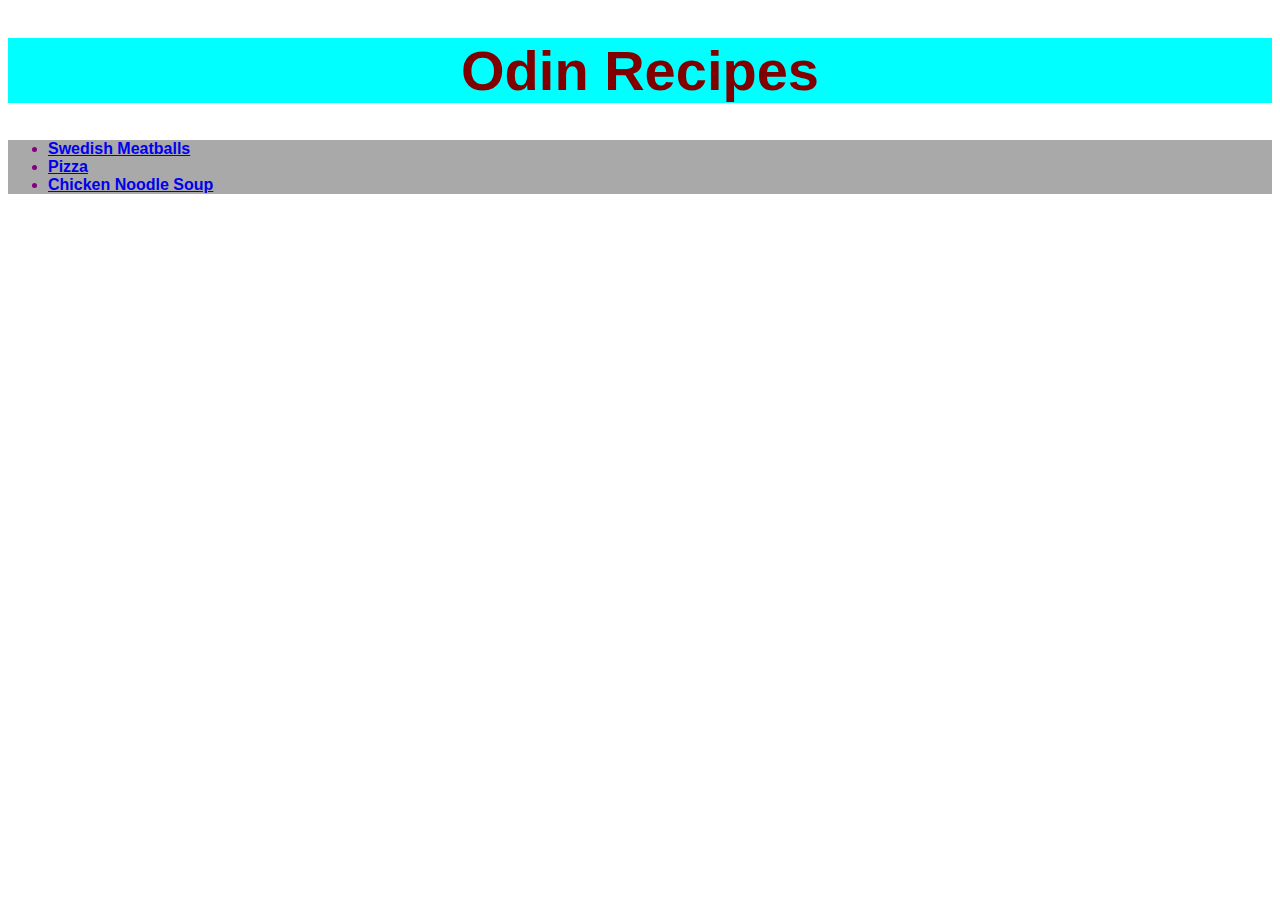
<file: index.html>
<!DOCTYPE html>
<html lang="en">
    <head>
        <meta charset="UTF-8">
        <title>Recipes</title>
        <link rel="stylesheet" href="style.css">
    </head>

    <body>
        <h1>Odin Recipes</h1>
        <ul>
        <li><a href="recipes/swedishmeatballs.html">Swedish Meatballs</a></li>
        <li><a href="recipes/pizza.html">Pizza</a></li>
        <li><a href="recipes/chickennoodlesoup.html">Chicken Noodle Soup</a></li>
        </ul>
    </body>
</html>
</file>
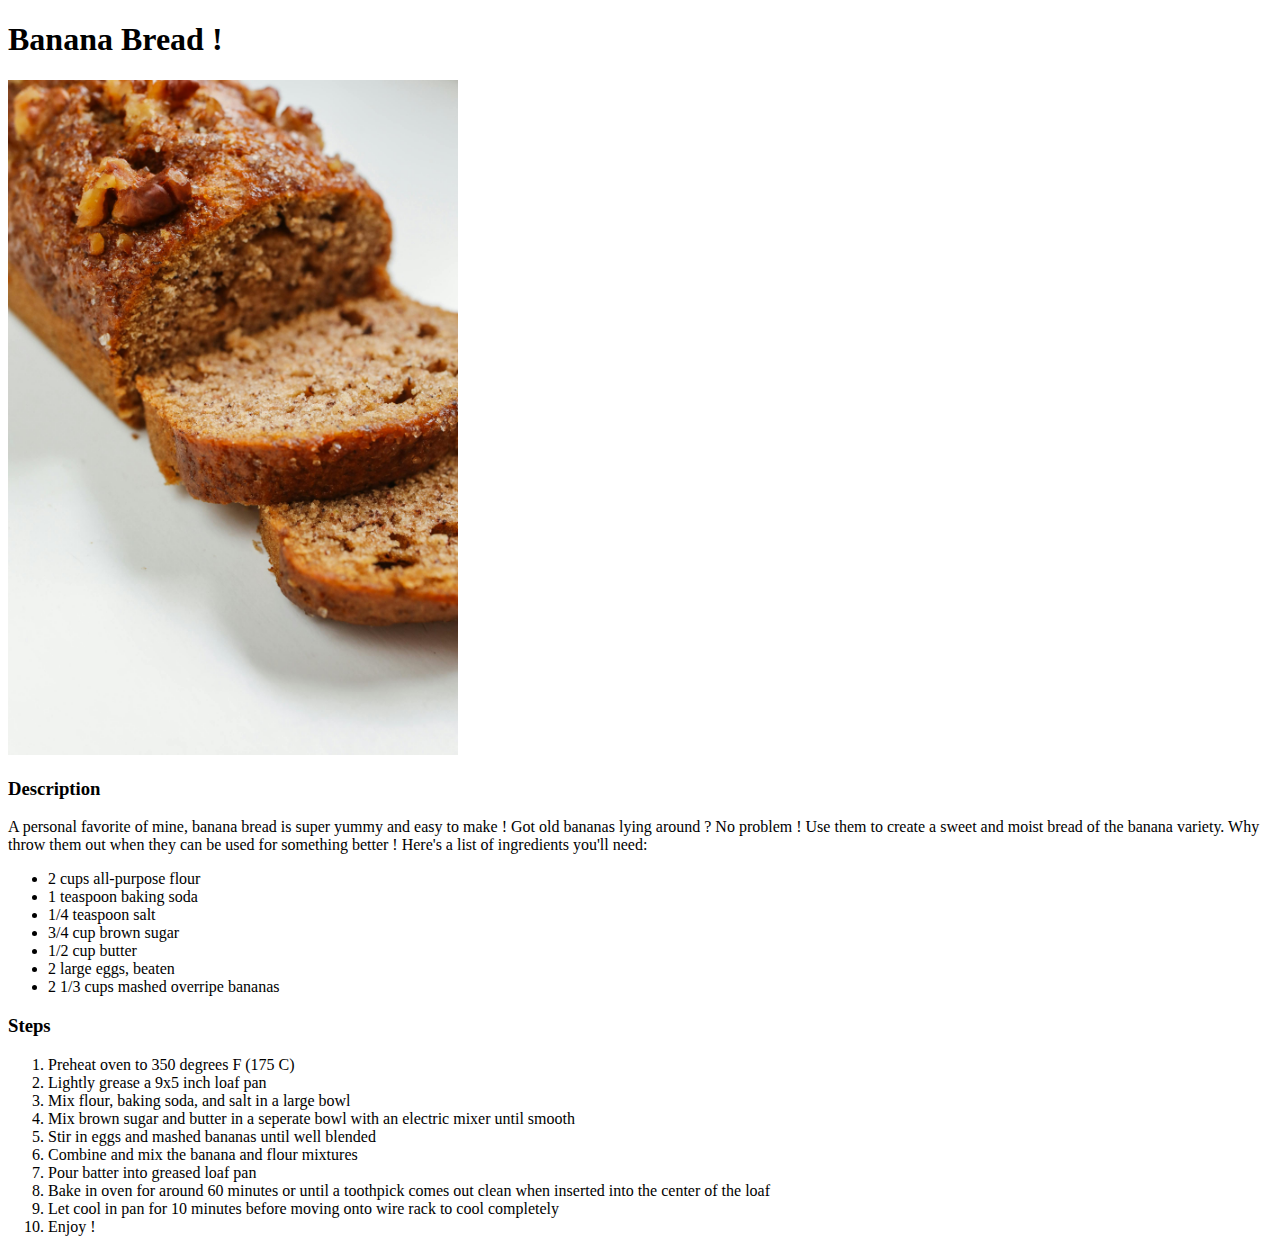
<file: recipes/bananabread.html>
<!DOCTYPE html>
<html lang="en">
    <head>
        <meta charset="utf-8">
        <title></title>
    </head>

    <body>
        <h1>Banana Bread !</h1>
        <img src="bananabread.jpg" alt="A loaf of banana bread" width="450">

        <h3>Description</h3>
        <p>A personal favorite of mine, banana bread is super yummy and easy to make ! Got old bananas lying 
            around ? No problem ! Use them to create a sweet and moist bread of the banana variety. Why throw 
            them out when they can be used for something better ! Here's a list of ingredients you'll need:</p>
        <ul>
            <li>2 cups all-purpose flour</li>
            <li>1 teaspoon baking soda</li>
            <li>1/4 teaspoon salt</li>
            <li>3/4 cup brown sugar</li>
            <li>1/2 cup butter</li>
            <li>2 large eggs, beaten</li>
            <li>2 1/3 cups mashed overripe bananas</li>
        </ul>
        <h3>Steps</h3>
        <ol>
            <li>Preheat oven to 350 degrees F (175 C)</li>
            <li>Lightly grease a 9x5 inch loaf pan</li>
            <li>Mix flour, baking soda, and salt in a large bowl</li>
            <li>Mix brown sugar and butter in a seperate bowl with an electric mixer until smooth</li>
            <li>Stir in eggs and mashed bananas until well blended</li>
            <li>Combine and mix the banana and flour mixtures</li>
            <li>Pour batter into greased loaf pan</li>
            <li>Bake in oven for around 60 minutes or until a toothpick comes out clean when inserted into the center of 
                the loaf</li>
            <li>Let cool in pan for 10 minutes before moving onto wire rack to cool completely</li>
            <li>Enjoy !</li>
        </ol>
    </body>
</html>
</file>
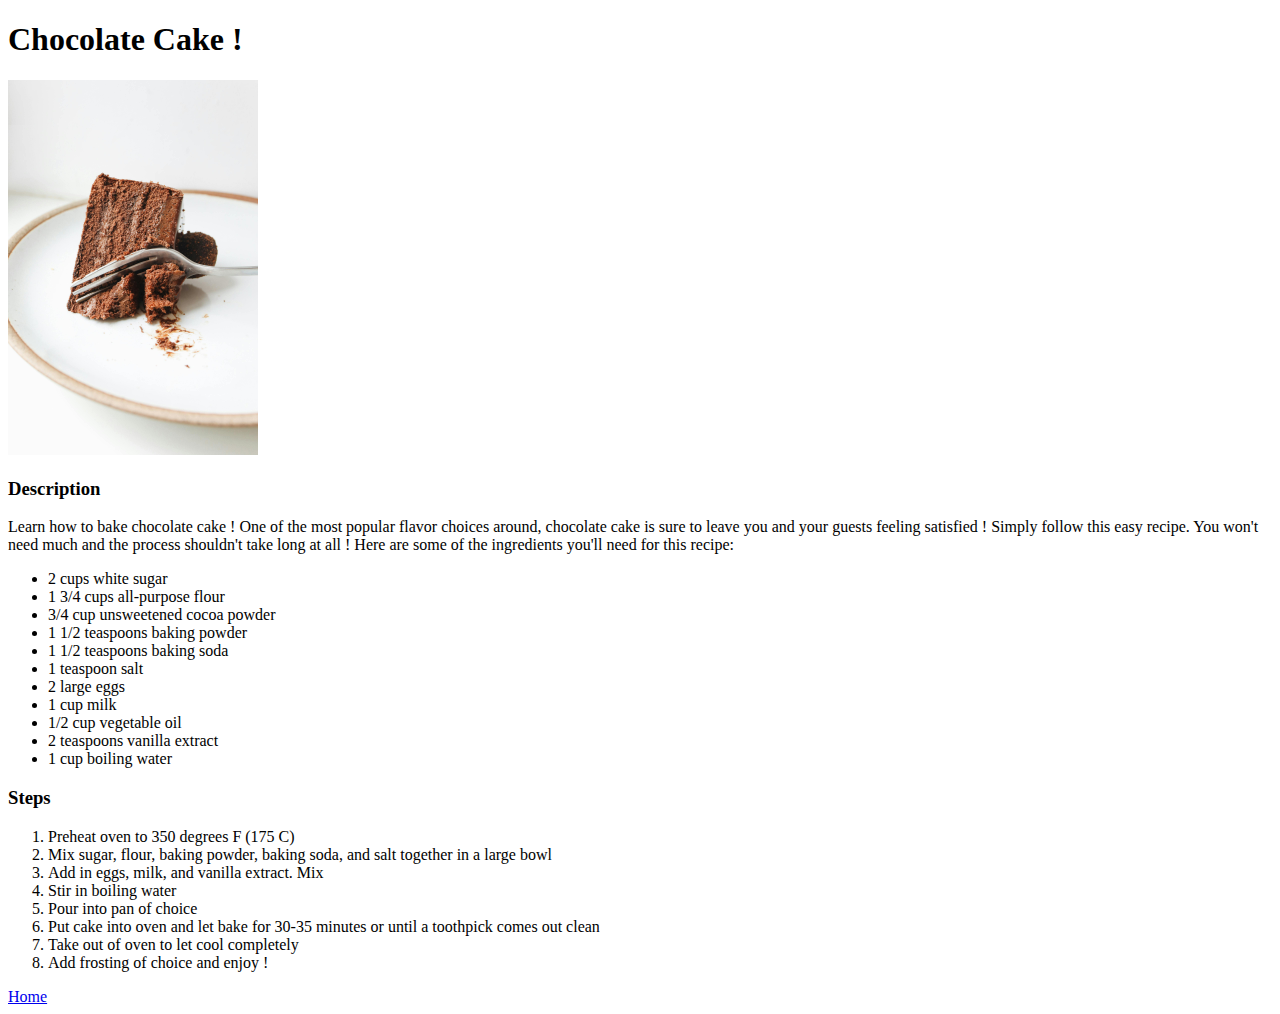
<file: recipes/chococake.html>
<!DOCTYPE html>
<html lang="en">
    <head>
        <meta charset="utf-8">
        <title></title>
    </head>

    <body>
        <h1>Chocolate Cake !</h1>
        <img src="chococake.jpg" alt="A delicious chocolate cake" width="250">
        <h3>Description</h3>
        <p>Learn how to bake chocolate cake ! One of the most popular flavor choices around, chocolate cake is sure 
            to leave you and your guests feeling satisfied ! Simply follow this easy recipe. You won't need much and 
            the process shouldn't take long at all ! Here are some of the ingredients you'll need for this recipe:</p>
        <ul>
            <li>2 cups white sugar</li>
            <li>1 3/4 cups all-purpose flour</li>
            <li>3/4 cup unsweetened cocoa powder</li>
            <li>1 1/2 teaspoons baking powder</li>
            <li>1 1/2 teaspoons baking soda</li>
            <li>1 teaspoon salt</li>
            <li>2 large eggs</li>
            <li>1 cup milk</li>
            <li>1/2 cup vegetable oil</li>
            <li>2 teaspoons vanilla extract</li>
            <li>1 cup boiling water</li>
        </ul>
        <h3>Steps</h3>
        <ol>
            <li>Preheat oven to 350 degrees F (175 C)</li>
            <li>Mix sugar, flour, baking powder, baking soda, and salt together in a large bowl</li>
            <li>Add in eggs, milk, and vanilla extract. Mix</li>
            <li>Stir in boiling water</li>
            <li>Pour into pan of choice</li>
            <li>Put cake into oven and let bake for 30-35 minutes or until a toothpick comes out clean</li>
            <li>Take out of oven to let cool completely</li>
            <li>Add frosting of choice and enjoy !</li>
        </ol>
        <a href="../index.html">Home</a>
    </body>
</html>
</file>
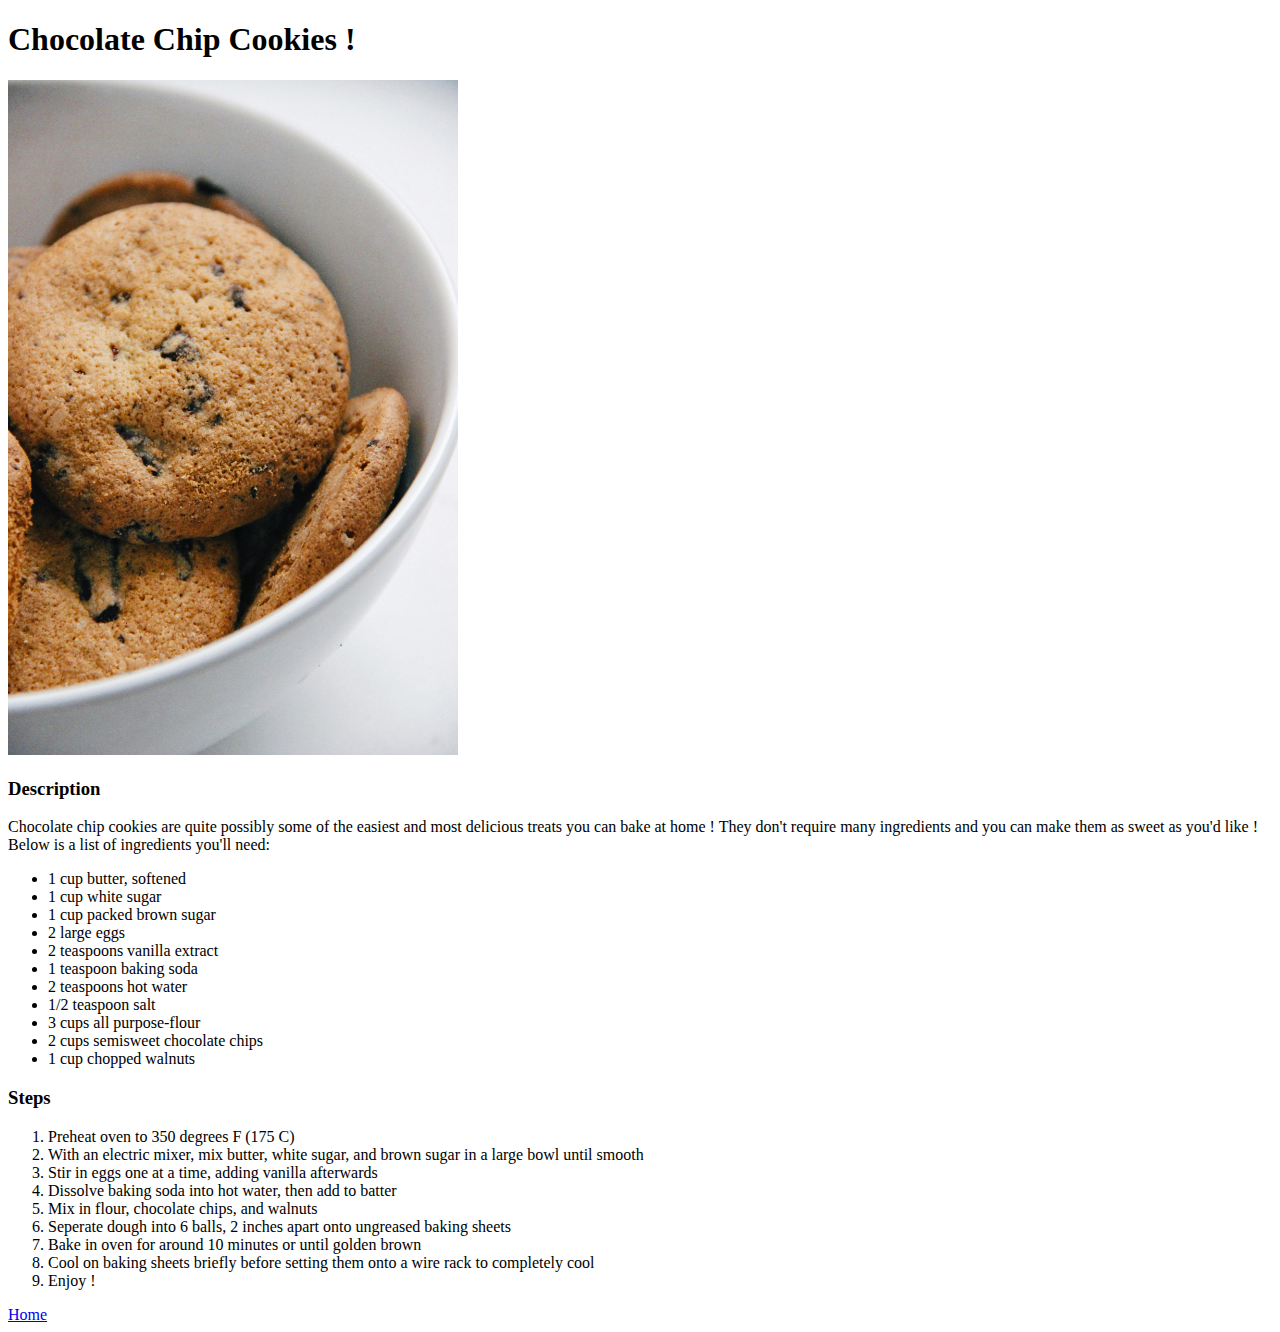
<file: recipes/chocochip.html>
<!DOCTYPE html>
<html lang="en">
    <head>
        <meta charset="utf-8">
        <title></title>
    </head>

    <body>
        <h1>Chocolate Chip Cookies !</h1>
        <img src="chocochip.jpg" alt="Chocolate chip cookies in a bowl" width="450">
        <h3>Description</h3>
        <p>Chocolate chip cookies are quite possibly some of the easiest and most delicious treats you 
            can bake at home ! They don't require many ingredients and you can make them as sweet as you'd 
            like ! Below is a list of ingredients you'll need:
        </p>
        <ul>
            <li>1 cup butter, softened</li>
            <li>1 cup white sugar</li>
            <li>1 cup packed brown sugar</li>
            <li>2 large eggs</li>
            <li>2 teaspoons vanilla extract</li>
            <li>1 teaspoon baking soda</li>
            <li>2 teaspoons hot water</li>
            <li>1/2 teaspoon salt</li>
            <li>3 cups all purpose-flour</li>
            <li>2 cups semisweet chocolate chips</li>
            <li>1 cup chopped walnuts</li>
        </ul>
        <h3>Steps</h3>
        <ol>
            <li>Preheat oven to 350 degrees F (175 C)</li>
            <li>With an electric mixer, mix butter, white sugar, and brown sugar in a large bowl until smooth</li>
            <li>Stir in eggs one at a time, adding vanilla afterwards</li>
            <li>Dissolve baking soda into hot water, then add to batter</li>
            <li>Mix in flour, chocolate chips, and walnuts</li>
            <li>Seperate dough into 6 balls, 2 inches apart onto ungreased baking sheets</li>
            <li>Bake in oven for around 10 minutes or until golden brown</li>
            <li>Cool on baking sheets briefly before setting them onto a wire rack to completely cool</li>
            <li>Enjoy !</li>
        </ol>
        <a href="../index.html">Home</a>
    </body>
</html>
</file>
<file: style.css>
h1 {
    color: maroon;
    background-color: cyan;
    font-family: Arial, Helvetica, sans-serif;
    text-align: center;
    font-size: 56px;
}

ul {
    color: purple;
    background-color: darkgray;
    font-family: Arial, Helvetica, sans-serif;
    font-size: 16px;
    font-weight: 800;
}
</file>
